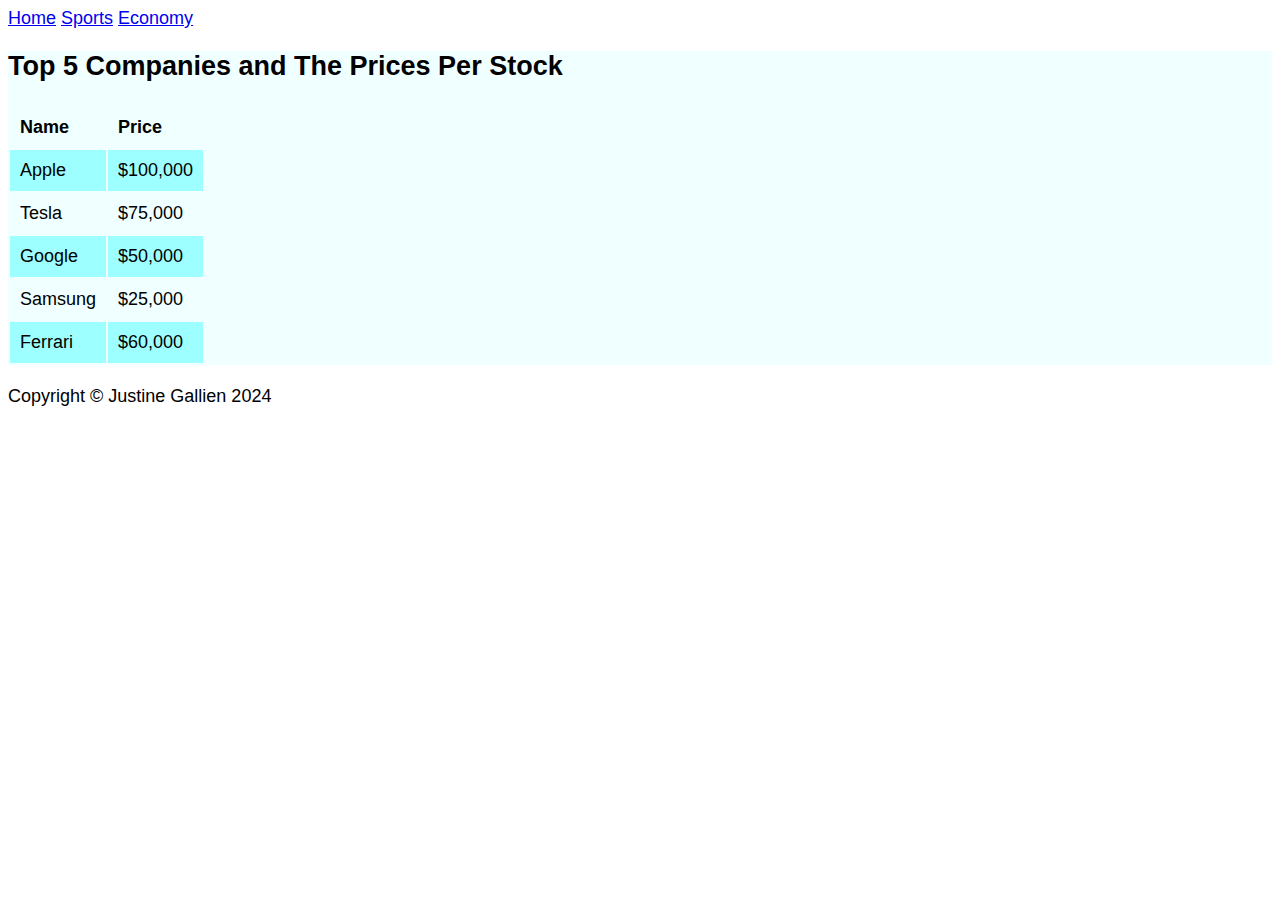
<file: economy.html>
<!DOCTYPE html>
<html lang="en">
   
<head>
    <meta charset="UTF-8">
    <meta name="viewport" content="width=device-width, initial-scale=1.0">
    <title> Stocks</title>
    <link href="style.css" rel="stylesheet" />
</head>
<body>
    <nav>
        <a href="index.html">Home</a>
        <a href="sports.html">Sports</a>
        <a href="economy.html">Economy</a>
    </nav>

<main>
    <section>
        <h2>Top 5 Companies and The Prices Per Stock</h2>
    <table>
  <tr>
    <th>Name</th>
    <th>Price</th>
   
  <tr>
    <td>Apple</td>
    <td>$100,000</td>
   
  </tr>
  <tr>
    <td>Tesla</td>
    <td>$75,000</td>
   

   </tr>
    <tr>
<td>Google</td>
<td>$50,000</td>
   </tr>
   <tr>
<td>Samsung</td>
<td>$25,000</td>
   </tr>
  <tr>
<td> Ferrari </td>
<td> $60,000</td>
  </tr>
</table>

    </section>
    <section>
    
    </section>
    <section>
    
    </section>

</main><br>
<footer>
Copyright &copy; Justine Gallien 2024

</footer>
</body>
</html>
</file>
<file: style.css>
body {
    font-family: 'Lucida Sans', 'Lucida Sans Regular', 'Lucida Grande', 'Lucida Sans Unicode', Geneva, Verdana, sans-serif;
font-size: large;}

main {
    background-color: azure;
}

.d-flex{
    display: flex;
}
img {
    width: 500px;
}

<style> table {
    border-collapse: collapse;
    width: 100%;
}

th,
td {
    text-align: left;
    padding: 10px;
}

tr:nth-child(even) {
    background-color: #9dffff;
}

</style>
</file>
